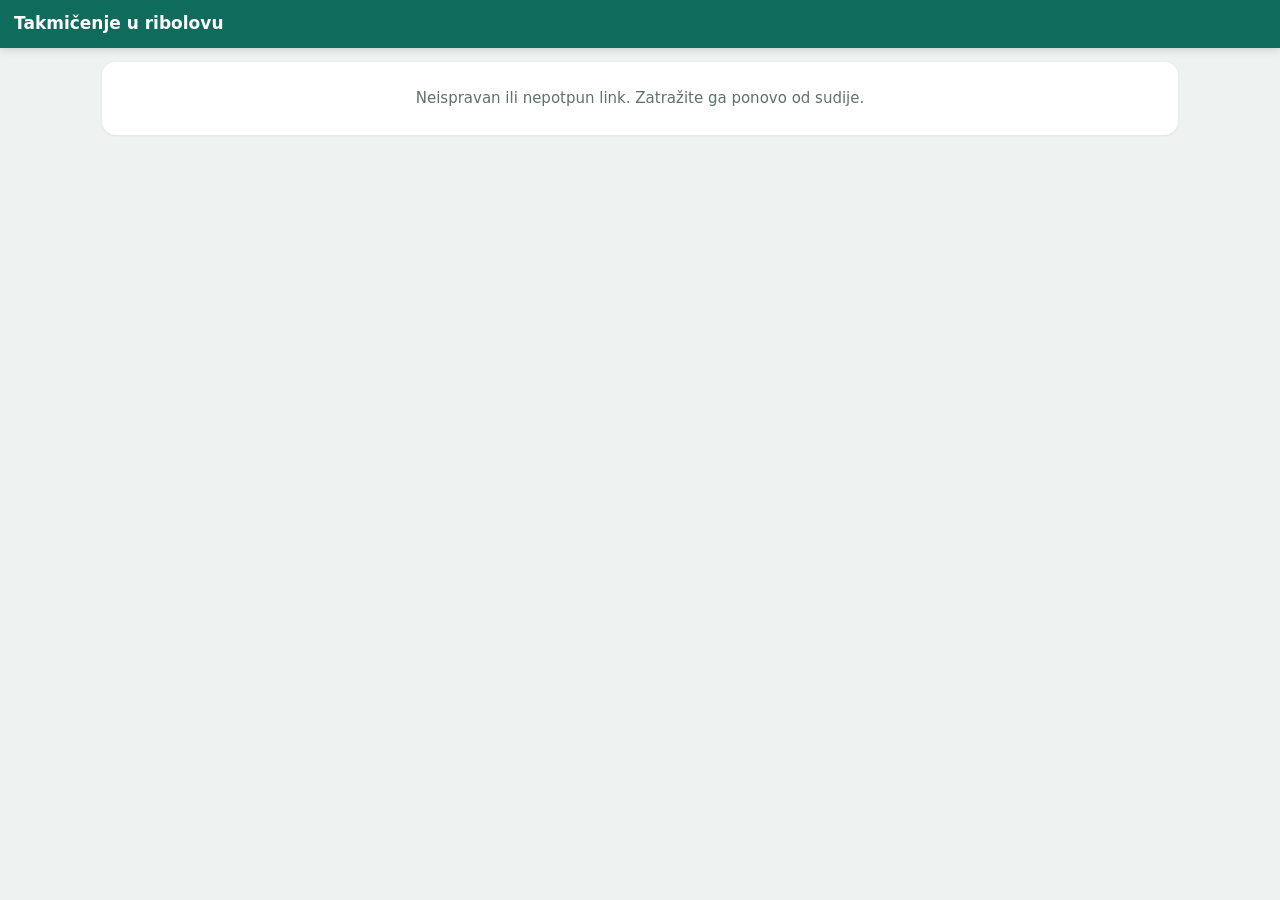
<file: viewer/index.html>
<!DOCTYPE html>
<html lang="sr-Latn">
<head>
<meta charset="utf-8">
<meta name="viewport" content="width=device-width, initial-scale=1">
<title>Takmičenje u ribolovu – Rezultati uživo</title>
<meta name="theme-color" content="#0f6b5c">
<link rel="stylesheet" href="style.css">
<style>
.conn{font-size:12px;color:var(--mut)}
.conn.off{color:var(--bad)}
.flash{animation:fl 1.2s ease-out}
@keyframes fl{0%{background:#fff4e0}100%{background:transparent}}
</style>
</head>
<body>
<div id="app"></div>
<script src="core.js"></script>
<script>
(function(){
"use strict";
var H = window.HCore, esc = H.esc;
H.lang = "sr";
var app = document.getElementById("app");
var q = new URLSearchParams(location.search);
var dbParam = (q.get("db")||"").trim(), compId = (q.get("c")||"").trim();
var view = {sort:"place", open:{}};
var data = null, all = null, connected = false, lastUpdate = null, es = null, pollTimer = null;

/* Csak Firebase adatbázis címet fogadunk el */
var host = dbParam.replace(/^https?:\/\//,"").replace(/\/.*$/,"");
var valid = /^[a-z0-9-]+(\.[a-z0-9-]+)*\.(firebasedatabase\.app|firebaseio\.com)$/i.test(host) && (!compId || /^[a-z0-9]+$/i.test(compId));
var base = "https://"+host;

function topbar(title){
  return '<div class="top"><h1>'+esc(title)+'</h1></div>';
}
function render(){
  var s;
  if(!valid){ s = topbar("Takmičenje u ribolovu")+'<div class="wrap"><div class="card empty">Neispravan ili nepotpun link. Zatražite ga ponovo od sudije.</div></div>'; }
  else if(compId){
    if(data===null) s = topbar("Takmičenje u ribolovu")+'<div class="wrap"><div class="card empty">Učitavanje…</div></div>';
    else if(data===false) s = topbar("Takmičenje u ribolovu")+'<div class="wrap"><div class="card empty">Takmičenje nije pronađeno (možda je obrisano).</div></div>';
    else {
      var upd = data.updated ? new Date(data.updated) : null;
      s = topbar(data.name||"Takmičenje") + '<div class="wrap"><div class="card row"><span class="live"><i></i>UŽIVO</span>'+
        '<span class="grow small muted">'+esc(data.date||"")+(data.place?' · '+esc(data.place):'')+'</span>'+
        '<span class="conn'+(connected?'':' off')+'">'+(connected?'Ažurirano: '+(upd?upd.toLocaleTimeString("sr-Latn-RS",{hour:"2-digit",minute:"2-digit"}):'–'):'Povezivanje…')+'</span></div>'+
        H.resultsHTML(data, view) + '<div class="small muted" style="text-align:center">Stranica se sama osvežava, nije potrebno ponovo je učitavati.</div></div>';
    }
  } else {
    s = topbar("Takmičenja") + '<div class="wrap">';
    if(all===null) s += '<div class="card empty">Učitavanje…</div>';
    else {
      var list = Object.keys(all||{}).map(function(k){ return H.normalize(all[k]); }).filter(Boolean).sort(function(a,b){return (b.updated||0)-(a.updated||0);});
      if(!list.length) s += '<div class="card empty">Još nema takmičenja.</div>';
      list.forEach(function(x){
        var st=H.compStats(x);
        s += '<a class="card comp" style="text-decoration:none;color:inherit" href="?db='+encodeURIComponent(host)+'&c='+encodeURIComponent(x.id)+'"><div class="grow"><h3>'+esc(x.name||"Takmičenje")+'</h3><div class="muted small">'+esc(x.date||"")+'</div><div class="small">'+H.kg(st.total)+' kg · '+st.count+' riba</div></div><div class="muted" style="font-size:20px">›</div></a>';
      });
    }
    s += '</div>';
  }
  var y = window.scrollY;
  app.innerHTML = s;
  window.scrollTo(0,y);
  if(data && data.name) document.title = data.name + " – Rezultati uživo";
}

app.addEventListener("click", function(e){
  var el = e.target.closest("[data-a]"); if(!el) return;
  var a = el.getAttribute("data-a");
  if(a==="sort"){ e.preventDefault(); view.sort = view.sort==="box"?"place":"box"; render(); }
  if(a==="toggle"){ var id=el.getAttribute("data-id"); view.open[id]=!view.open[id]; render(); }
});

/* ---- élő kapcsolat (Firebase streaming), tartalék: 15 mp-es lekérdezés ---- */
var path = compId ? "comps/"+compId : "comps";
function setAt(obj, p, val){
  var parts = p.split("/").filter(Boolean);
  if(!parts.length) return val;
  obj = obj && typeof obj==="object" ? obj : {};
  var cur = obj;
  for(var i=0;i<parts.length-1;i++){ if(!cur[parts[i]] || typeof cur[parts[i]]!=="object") cur[parts[i]]={}; cur=cur[parts[i]]; }
  if(val===null) delete cur[parts[parts.length-1]]; else cur[parts[parts.length-1]] = val;
  return obj;
}
var raw = null;
/* A bíró-app alapértelmezett magyar elnevezéseit szerbre cseréljük (csak a megjelenítésben) */
function toSr(c){
  if(!c) return c;
  c.sectors.forEach(function(s){ s.name = String(s.name||"").replace(/^Szektor\b/i,"Sektor"); });
  c.periods.forEach(function(p){ p.name = String(p.name||"").replace(/^(\d+)\.\s*nap$/i,"$1. dan").replace(/^Verseny$/i,"Takmičenje"); });
  return c;
}
function apply(){
  if(compId){ data = raw ? toSr(H.normalize(JSON.parse(JSON.stringify(raw)))) : false; }
  else { all = {}; Object.keys(raw||{}).forEach(function(k){ all[k] = toSr(H.normalize(JSON.parse(JSON.stringify(raw[k])))); }); }
  lastUpdate = Date.now(); render();
}
function startStream(){
  if(!window.EventSource){ startPoll(); return; }
  try{ es = new EventSource(base+"/"+path+".json"); }catch(e){ startPoll(); return; }
  es.addEventListener("put", function(ev){ var m=JSON.parse(ev.data); raw = setAt(raw, m.path, m.data); connected=true; apply(); });
  es.addEventListener("patch", function(ev){ var m=JSON.parse(ev.data); Object.keys(m.data||{}).forEach(function(k){ raw = setAt(raw, (m.path+"/"+k), m.data[k]); }); connected=true; apply(); });
  es.addEventListener("cancel", function(){ es.close(); connected=false; render(); });
  var errs = 0;
  es.onerror = function(){
    connected=false; render(); errs++;
    /* ha az élő kapcsolat nem jön létre (pl. túl sok néző), átváltunk 15 mp-es frissítésre */
    if(es.readyState===2 || errs>=3){ es.close(); startPoll(); }
  };
  setTimeout(function(){ if(raw===null && !connected){ es.close(); startPoll(); } }, 10000);
}
function startPoll(){
  if(pollTimer) return;
  var tick = function(){
    fetch(base+"/"+path+".json").then(function(r){ return r.json(); }).then(function(j){ raw=j; connected=true; apply(); })
      .catch(function(){ connected=false; render(); });
  };
  tick(); pollTimer = setInterval(tick, 15000);
}
render();
if(valid) startStream();
})();
</script>
</body>
</html>
</file>
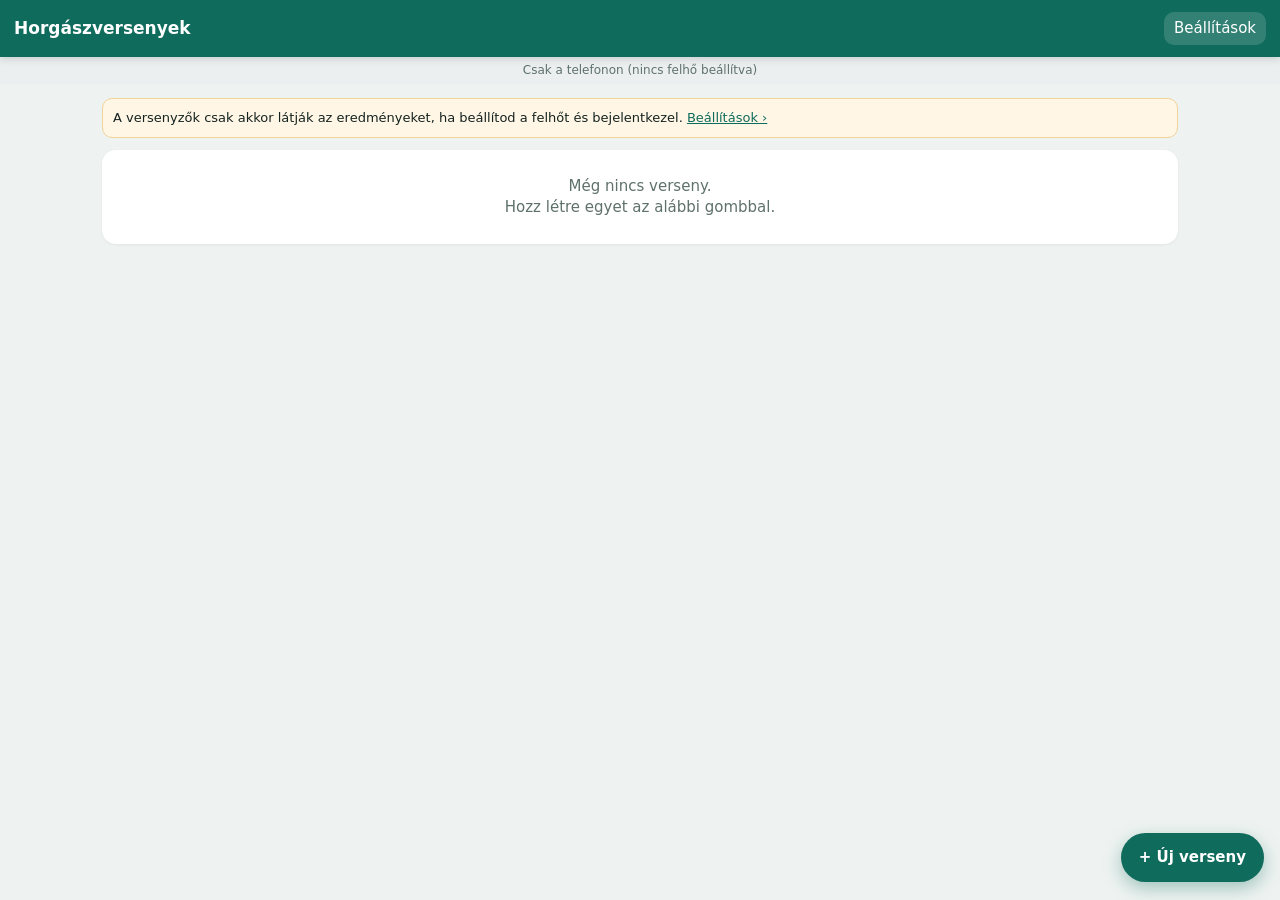
<file: android/app/src/main/assets/www/index.html>
<!DOCTYPE html>
<html lang="hu">
<head>
<meta charset="utf-8">
<meta name="viewport" content="width=device-width, initial-scale=1, maximum-scale=1">
<title>Horgászverseny – Bíró</title>
<link rel="stylesheet" href="style.css">
</head>
<body>
<div id="app"></div>
<script src="core.js"></script>
<script src="app.js"></script>
</body>
</html>
</file>
<file: viewer/style.css>
:root{
  --bg:#eef3f1; --card:#ffffff; --ink:#14231f; --mut:#5f716b; --line:#d7e2de;
  --pri:#0f6b5c; --pri2:#0b5045; --acc:#e8a33d; --bad:#c0392b; --ok:#2e8b57;
  --r:14px;
}
*{box-sizing:border-box}
html,body{margin:0;background:var(--bg);color:var(--ink);font:15px/1.4 system-ui,-apple-system,"Segoe UI",Roboto,sans-serif;-webkit-text-size-adjust:100%}
button,input,select{font:inherit;color:inherit}
button{cursor:pointer}
.top{position:sticky;top:0;z-index:20;background:var(--pri);color:#fff;padding:12px 14px;display:flex;align-items:center;gap:10px;box-shadow:0 2px 8px rgba(0,0,0,.15)}
.top h1{font-size:17px;margin:0;flex:1;white-space:nowrap;overflow:hidden;text-overflow:ellipsis}
.top .back{background:rgba(255,255,255,.15);border:0;color:#fff;border-radius:10px;padding:6px 10px}
.saveind{font-size:12px;opacity:.9;white-space:nowrap}
.wrap{max-width:1100px;margin:0 auto;padding:14px 12px 90px}
.card{background:var(--card);border-radius:var(--r);padding:14px;margin-bottom:12px;box-shadow:0 1px 3px rgba(0,0,0,.06)}
.row{display:flex;gap:8px;align-items:center;flex-wrap:wrap}
.grow{flex:1;min-width:0}
.btn{border:0;border-radius:11px;padding:10px 14px;background:var(--pri);color:#fff;font-weight:600}
.btn.sec{background:#e3ece9;color:var(--pri2)}
.btn.ghost{background:transparent;color:var(--pri);padding:8px 10px}
.btn.danger{background:#fbe9e7;color:var(--bad)}
.btn.sm{padding:7px 10px;font-size:13px;border-radius:9px}
.btn.big{width:100%;padding:14px;font-size:16px}
input[type=text],input[type=date],input[type=number],input[inputmode],select{border:1px solid var(--line);border-radius:10px;padding:9px 10px;background:#fff;min-width:0;width:100%}
input:focus,select:focus{outline:2px solid var(--pri);outline-offset:0;border-color:transparent}
label.f{display:block;font-size:12px;color:var(--mut);margin:8px 0 3px}
.muted{color:var(--mut)}
a{color:var(--pri)}
.small{font-size:12.5px}
.tabs{display:flex;gap:6px;background:#dfe9e5;padding:4px;border-radius:12px;margin-bottom:12px;position:sticky;top:56px;z-index:15}
.tabs button{flex:1;border:0;background:transparent;padding:9px 6px;border-radius:9px;font-weight:600;color:var(--mut)}
.tabs button.on{background:#fff;color:var(--pri2);box-shadow:0 1px 2px rgba(0,0,0,.08)}
.comp{display:flex;align-items:center;gap:12px}
.comp .ico{width:44px;height:44px;border-radius:12px;background:#d8ebe6;display:grid;place-items:center;font-size:22px;flex:none}
.comp h3{margin:0;font-size:16px}
.secthead{display:flex;align-items:center;gap:8px;padding:10px 12px;border-radius:11px;color:#fff;font-weight:700;margin-bottom:10px}
.secthead .t{flex:1}
.team{border:1px solid var(--line);border-radius:12px;padding:10px;margin-bottom:10px}
.team .hd{display:flex;align-items:center;gap:8px}
.boxn{min-width:38px;height:38px;border-radius:10px;color:#fff;font-weight:800;display:grid;place-items:center;padding:0 6px;flex:none}
.team .nm{font-weight:700;flex:1;min-width:0;overflow:hidden;text-overflow:ellipsis;white-space:nowrap}
.sum{text-align:right;font-size:12px;color:var(--mut);line-height:1.25}
.sum b{font-size:15px;color:var(--ink)}
.chips{display:flex;flex-wrap:wrap;gap:5px;margin:9px 0}
.chip{border:1px solid var(--line);background:#f5f8f7;border-radius:8px;padding:4px 7px;font-size:13px;font-variant-numeric:tabular-nums}
.chip.bf{background:#fff4e0;border-color:var(--acc);font-weight:700}
.chip sup{color:var(--mut);font-size:9px;margin-left:2px}
.addrow{display:flex;gap:6px}
.addrow input{flex:1}
.addrow select{width:auto;max-width:42%}
.addrow .btn{flex:none}
table.res{width:100%;border-collapse:collapse;font-variant-numeric:tabular-nums}
table.res th{font-size:11.5px;text-transform:uppercase;letter-spacing:.03em;color:var(--mut);text-align:left;padding:7px 6px;border-bottom:2px solid var(--line)}
table.res td{padding:9px 6px;border-bottom:1px solid var(--line)}
table.res td.n,table.res th.n{text-align:right}
table.res tr.clk{cursor:pointer}
table.res tr.det td{background:#f7faf9;padding:8px 6px 10px}
.place{display:inline-grid;place-items:center;width:28px;height:28px;border-radius:50%;background:#e6eeeb;font-weight:800}
.place.p1{background:#f2c94c;color:#5a4300}.place.p2{background:#d5dbe0;color:#3b4650}.place.p3{background:#e3a96f;color:#5b2f05}
.secttot{text-align:right;font-weight:700;padding-top:8px}
.stats{display:grid;grid-template-columns:repeat(3,1fr);gap:8px}
.stat{background:#f3f7f6;border-radius:12px;padding:12px;text-align:center}
.stat .v{font-size:20px;font-weight:800;font-variant-numeric:tabular-nums}
.stat .l{font-size:11.5px;color:var(--mut);text-transform:uppercase;letter-spacing:.04em}
.bfrow{display:flex;align-items:center;gap:10px;padding:10px 0;border-bottom:1px solid var(--line)}
.bfrow:last-child{border-bottom:0}
.bfrow .w{font-weight:800;font-size:17px;font-variant-numeric:tabular-nums}
.bfrow.main{background:#fff4e0;border-radius:10px;padding:10px;border:0;margin-top:6px}
h2{font-size:15px;margin:0 0 10px;color:var(--pri2);text-transform:uppercase;letter-spacing:.04em}
.pill{display:inline-block;padding:2px 8px;border-radius:20px;background:#e3ece9;color:var(--pri2);font-size:12px;font-weight:600}
.live{display:inline-flex;align-items:center;gap:6px;font-size:12px;font-weight:700;color:#fff;background:#c0392b;border-radius:20px;padding:3px 9px}
.live i{width:7px;height:7px;border-radius:50%;background:#fff;animation:bl 1.4s infinite}
@keyframes bl{50%{opacity:.25}}
.modalbg{position:fixed;inset:0;background:rgba(10,25,20,.45);z-index:50;display:flex;align-items:flex-end;justify-content:center}
.modal{background:#fff;width:100%;max-width:520px;border-radius:18px 18px 0 0;padding:16px 16px 22px;max-height:90vh;overflow:auto}
@media(min-width:600px){.modalbg{align-items:center}.modal{border-radius:18px}}
.modal h3{margin:0 0 6px}
.empty{text-align:center;color:var(--mut);padding:26px 10px}
.secgrid{display:grid;gap:12px}
@media(min-width:900px){.secgrid.cols{grid-template-columns:1fr 1fr}}
.fab{position:fixed;right:16px;bottom:18px;z-index:30;border-radius:30px;padding:14px 18px;box-shadow:0 6px 18px rgba(15,107,92,.35)}
.linkbox{display:flex;gap:6px}
.linkbox input{font-size:12.5px}
.warn{background:#fff6e5;border:1px solid #f1d39b;border-radius:10px;padding:10px;font-size:13px}
.colorsw{display:flex;gap:6px;flex-wrap:wrap}
.colorsw button{width:30px;height:30px;border-radius:50%;border:3px solid transparent}
.colorsw button.on{border-color:var(--ink)}
.per{display:flex;gap:6px;align-items:center;margin-bottom:6px}
.toast{position:fixed;left:50%;bottom:22px;transform:translateX(-50%);background:#14231f;color:#fff;padding:10px 16px;border-radius:12px;z-index:60;font-size:14px}
.syncst{font-size:12px;padding:5px 14px;background:#dfe9e5;color:var(--pri2);text-align:center}
.syncst:empty{display:none}
.syncst.offline,.syncst.nologin,.syncst.denied{background:#fff1d6;color:#7a4b00}
.syncst.local{background:#eceff0;color:var(--mut)}
.btn:disabled{opacity:.6}
input[type=password]:focus{outline:2px solid var(--pri)}
</file>
<file: android/app/src/main/assets/www/style.css>
:root{
  --bg:#eef3f1; --card:#ffffff; --ink:#14231f; --mut:#5f716b; --line:#d7e2de;
  --pri:#0f6b5c; --pri2:#0b5045; --acc:#e8a33d; --bad:#c0392b; --ok:#2e8b57;
  --r:14px;
}
*{box-sizing:border-box}
html,body{margin:0;background:var(--bg);color:var(--ink);font:15px/1.4 system-ui,-apple-system,"Segoe UI",Roboto,sans-serif;-webkit-text-size-adjust:100%}
button,input,select{font:inherit;color:inherit}
button{cursor:pointer}
.top{position:sticky;top:0;z-index:20;background:var(--pri);color:#fff;padding:12px 14px;display:flex;align-items:center;gap:10px;box-shadow:0 2px 8px rgba(0,0,0,.15)}
.top h1{font-size:17px;margin:0;flex:1;white-space:nowrap;overflow:hidden;text-overflow:ellipsis}
.top .back{background:rgba(255,255,255,.15);border:0;color:#fff;border-radius:10px;padding:6px 10px}
.saveind{font-size:12px;opacity:.9;white-space:nowrap}
.wrap{max-width:1100px;margin:0 auto;padding:14px 12px 90px}
.card{background:var(--card);border-radius:var(--r);padding:14px;margin-bottom:12px;box-shadow:0 1px 3px rgba(0,0,0,.06)}
.row{display:flex;gap:8px;align-items:center;flex-wrap:wrap}
.grow{flex:1;min-width:0}
.btn{border:0;border-radius:11px;padding:10px 14px;background:var(--pri);color:#fff;font-weight:600}
.btn.sec{background:#e3ece9;color:var(--pri2)}
.btn.ghost{background:transparent;color:var(--pri);padding:8px 10px}
.btn.danger{background:#fbe9e7;color:var(--bad)}
.btn.sm{padding:7px 10px;font-size:13px;border-radius:9px}
.btn.big{width:100%;padding:14px;font-size:16px}
input[type=text],input[type=date],input[type=number],input[inputmode],select{border:1px solid var(--line);border-radius:10px;padding:9px 10px;background:#fff;min-width:0;width:100%}
input:focus,select:focus{outline:2px solid var(--pri);outline-offset:0;border-color:transparent}
label.f{display:block;font-size:12px;color:var(--mut);margin:8px 0 3px}
.muted{color:var(--mut)}
a{color:var(--pri)}
.small{font-size:12.5px}
.tabs{display:flex;gap:6px;background:#dfe9e5;padding:4px;border-radius:12px;margin-bottom:12px;position:sticky;top:56px;z-index:15}
.tabs button{flex:1;border:0;background:transparent;padding:9px 6px;border-radius:9px;font-weight:600;color:var(--mut)}
.tabs button.on{background:#fff;color:var(--pri2);box-shadow:0 1px 2px rgba(0,0,0,.08)}
.comp{display:flex;align-items:center;gap:12px}
.comp .ico{width:44px;height:44px;border-radius:12px;background:#d8ebe6;display:grid;place-items:center;font-size:22px;flex:none}
.comp h3{margin:0;font-size:16px}
.secthead{display:flex;align-items:center;gap:8px;padding:10px 12px;border-radius:11px;color:#fff;font-weight:700;margin-bottom:10px}
.secthead .t{flex:1}
.team{border:1px solid var(--line);border-radius:12px;padding:10px;margin-bottom:10px}
.team .hd{display:flex;align-items:center;gap:8px}
.boxn{min-width:38px;height:38px;border-radius:10px;color:#fff;font-weight:800;display:grid;place-items:center;padding:0 6px;flex:none}
.team .nm{font-weight:700;flex:1;min-width:0;overflow:hidden;text-overflow:ellipsis;white-space:nowrap}
.sum{text-align:right;font-size:12px;color:var(--mut);line-height:1.25}
.sum b{font-size:15px;color:var(--ink)}
.chips{display:flex;flex-wrap:wrap;gap:5px;margin:9px 0}
.chip{border:1px solid var(--line);background:#f5f8f7;border-radius:8px;padding:4px 7px;font-size:13px;font-variant-numeric:tabular-nums}
.chip.bf{background:#fff4e0;border-color:var(--acc);font-weight:700}
.chip sup{color:var(--mut);font-size:9px;margin-left:2px}
.addrow{display:flex;gap:6px}
.addrow input{flex:1}
.addrow select{width:auto;max-width:42%}
.addrow .btn{flex:none}
table.res{width:100%;border-collapse:collapse;font-variant-numeric:tabular-nums}
table.res th{font-size:11.5px;text-transform:uppercase;letter-spacing:.03em;color:var(--mut);text-align:left;padding:7px 6px;border-bottom:2px solid var(--line)}
table.res td{padding:9px 6px;border-bottom:1px solid var(--line)}
table.res td.n,table.res th.n{text-align:right}
table.res tr.clk{cursor:pointer}
table.res tr.det td{background:#f7faf9;padding:8px 6px 10px}
.place{display:inline-grid;place-items:center;width:28px;height:28px;border-radius:50%;background:#e6eeeb;font-weight:800}
.place.p1{background:#f2c94c;color:#5a4300}.place.p2{background:#d5dbe0;color:#3b4650}.place.p3{background:#e3a96f;color:#5b2f05}
.secttot{text-align:right;font-weight:700;padding-top:8px}
.stats{display:grid;grid-template-columns:repeat(3,1fr);gap:8px}
.stat{background:#f3f7f6;border-radius:12px;padding:12px;text-align:center}
.stat .v{font-size:20px;font-weight:800;font-variant-numeric:tabular-nums}
.stat .l{font-size:11.5px;color:var(--mut);text-transform:uppercase;letter-spacing:.04em}
.bfrow{display:flex;align-items:center;gap:10px;padding:10px 0;border-bottom:1px solid var(--line)}
.bfrow:last-child{border-bottom:0}
.bfrow .w{font-weight:800;font-size:17px;font-variant-numeric:tabular-nums}
.bfrow.main{background:#fff4e0;border-radius:10px;padding:10px;border:0;margin-top:6px}
h2{font-size:15px;margin:0 0 10px;color:var(--pri2);text-transform:uppercase;letter-spacing:.04em}
.pill{display:inline-block;padding:2px 8px;border-radius:20px;background:#e3ece9;color:var(--pri2);font-size:12px;font-weight:600}
.live{display:inline-flex;align-items:center;gap:6px;font-size:12px;font-weight:700;color:#fff;background:#c0392b;border-radius:20px;padding:3px 9px}
.live i{width:7px;height:7px;border-radius:50%;background:#fff;animation:bl 1.4s infinite}
@keyframes bl{50%{opacity:.25}}
.modalbg{position:fixed;inset:0;background:rgba(10,25,20,.45);z-index:50;display:flex;align-items:flex-end;justify-content:center}
.modal{background:#fff;width:100%;max-width:520px;border-radius:18px 18px 0 0;padding:16px 16px 22px;max-height:90vh;overflow:auto}
@media(min-width:600px){.modalbg{align-items:center}.modal{border-radius:18px}}
.modal h3{margin:0 0 6px}
.empty{text-align:center;color:var(--mut);padding:26px 10px}
.secgrid{display:grid;gap:12px}
@media(min-width:900px){.secgrid.cols{grid-template-columns:1fr 1fr}}
.fab{position:fixed;right:16px;bottom:18px;z-index:30;border-radius:30px;padding:14px 18px;box-shadow:0 6px 18px rgba(15,107,92,.35)}
.linkbox{display:flex;gap:6px}
.linkbox input{font-size:12.5px}
.warn{background:#fff6e5;border:1px solid #f1d39b;border-radius:10px;padding:10px;font-size:13px}
.colorsw{display:flex;gap:6px;flex-wrap:wrap}
.colorsw button{width:30px;height:30px;border-radius:50%;border:3px solid transparent}
.colorsw button.on{border-color:var(--ink)}
.per{display:flex;gap:6px;align-items:center;margin-bottom:6px}
.toast{position:fixed;left:50%;bottom:22px;transform:translateX(-50%);background:#14231f;color:#fff;padding:10px 16px;border-radius:12px;z-index:60;font-size:14px}
.syncst{font-size:12px;padding:5px 14px;background:#dfe9e5;color:var(--pri2);text-align:center}
.syncst:empty{display:none}
.syncst.offline,.syncst.nologin,.syncst.denied{background:#fff1d6;color:#7a4b00}
.syncst.local{background:#eceff0;color:var(--mut)}
.btn:disabled{opacity:.6}
input[type=password]:focus{outline:2px solid var(--pri)}
</file>
